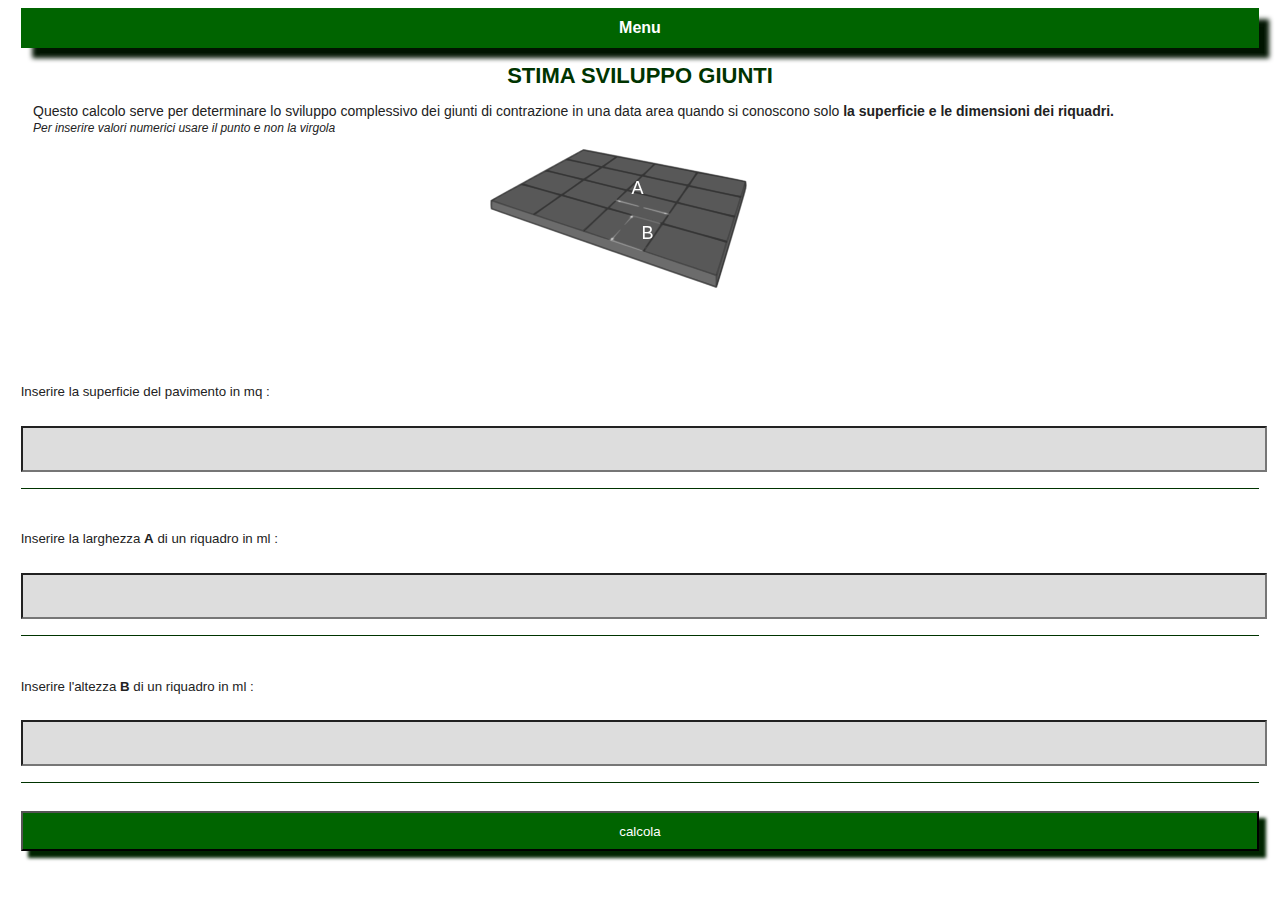
<file: dimensionamentogiunti.html>
<!DOCTYPE html>
<html lang="it">
  <head>
  <meta name="viewport" content="user-scalable=no, initial-scale=1, maximum-scale=1, minimum-scale=1,
width=device-width, height=device-height, target-densitydpi=device-dpi" />
<meta name="HandheldFriendly" content="True" />
 <link href="css/calcoliresine.css" media="screen" rel="stylesheet" type="text/css" >
  <meta http-equiv="content-type" content="text/html; charset=utf-8">
  <meta name="generator" content="PSPad editor, www.pspad.com">
  <script type="text/javascript" src="js/calcoli.js"> </script>
<script type="text/javascript" src="http://ajax.googleapis.com/ajax/libs/jquery/1.7/jquery.min.js"></script>
<script type="text/javascript">
jQuery(document).ready(function($){

	
	/* toggle nav */
	$("#menu-icon").on("click", function(){
		$("#header ul").slideToggle();
		$(this).toggleClass("active");
	});

});
</script>
  <title>Stima sviluppo giunti</title>
  
  
  </head>
  <body onload="iniziostimag()">
  <div id="content">
   <div id="menu-icon">Menu</div>
  


   <div id="header">
  <ul class="active">
    <li><a href="miscelazione.html">Rapporti di miscelazione</a></li>
    <li><a href="dimensionamentogiunti.html">Stima sviluppo giunti</a></li>
            <li><a href="sigillature.html">calcolo materiale sigillature</a></li>
            <li><a href="travetti.html">Calcolo materiale per travetti</a></li>
            <li><a href="massetto.html">Calcolo materiale per massetto in resina</a></li>
            <li><a href="resamateriale.html">Calcolo consumo materiale</a> </li>
            <li><a href="sgusce.html">Calcolo materiale per sgusce parete/pavimento</a></li>
  </ul>
  </div>  
  <h1>STIMA SVILUPPO GIUNTI </h1>
  <div id="intro">
  <p class="intro">Questo calcolo serve per determinare lo sviluppo complessivo dei giunti di contrazione in una data area quando si conoscono solo <b>la superficie e le dimensioni dei riquadri.</b><br /><span class="spiegazione"> Per inserire valori numerici usare il punto e non la virgola</span></p>
  <div id="imggiunti">
  <canvas id="giunticontr"  style="background-color:#fff;display:block; margin:0 auto; " >
<img id="giunpic" src="img/superficie.png" alt="" />
 </canvas>
 </div>
     <div id="richiestadati">
     <ul>
    <li><label class="richiestadati">Inserire la superficie del pavimento in mq : </label><input type="number" class="richiestadati" id="supavgiu" required /></li> 
    <li><label class="richiestadati">Inserire la larghezza <b>A</b> di un riquadro in ml : </label><input type="number" class="richiestadati" id="larghri" required> </li>
    <li><label class="richiestadati">Inserire l'altezza <b>B</b> di un riquadro in ml : </label><input type="number" class="richiestadati" id="altri" required>  </li>
    </ul>  
     <input type="button" value="calcola" class="button" onClick="trovagiu()" />
       </div>
     
  </div>
  <div id="rispostadimgiunti">
  <canvas id="dimgiunticontr"  style="background-color:#fff;display:block; margin:0 auto; " >
<img id="dimgiunpic" src="img/superficie.png" alt="" />
 </canvas>
 <div id="sviluppogiunti">
 
 </div>
 </div>

           
 
  
  
  
  
  
  
  </div>
  </body>
</html>
</file>
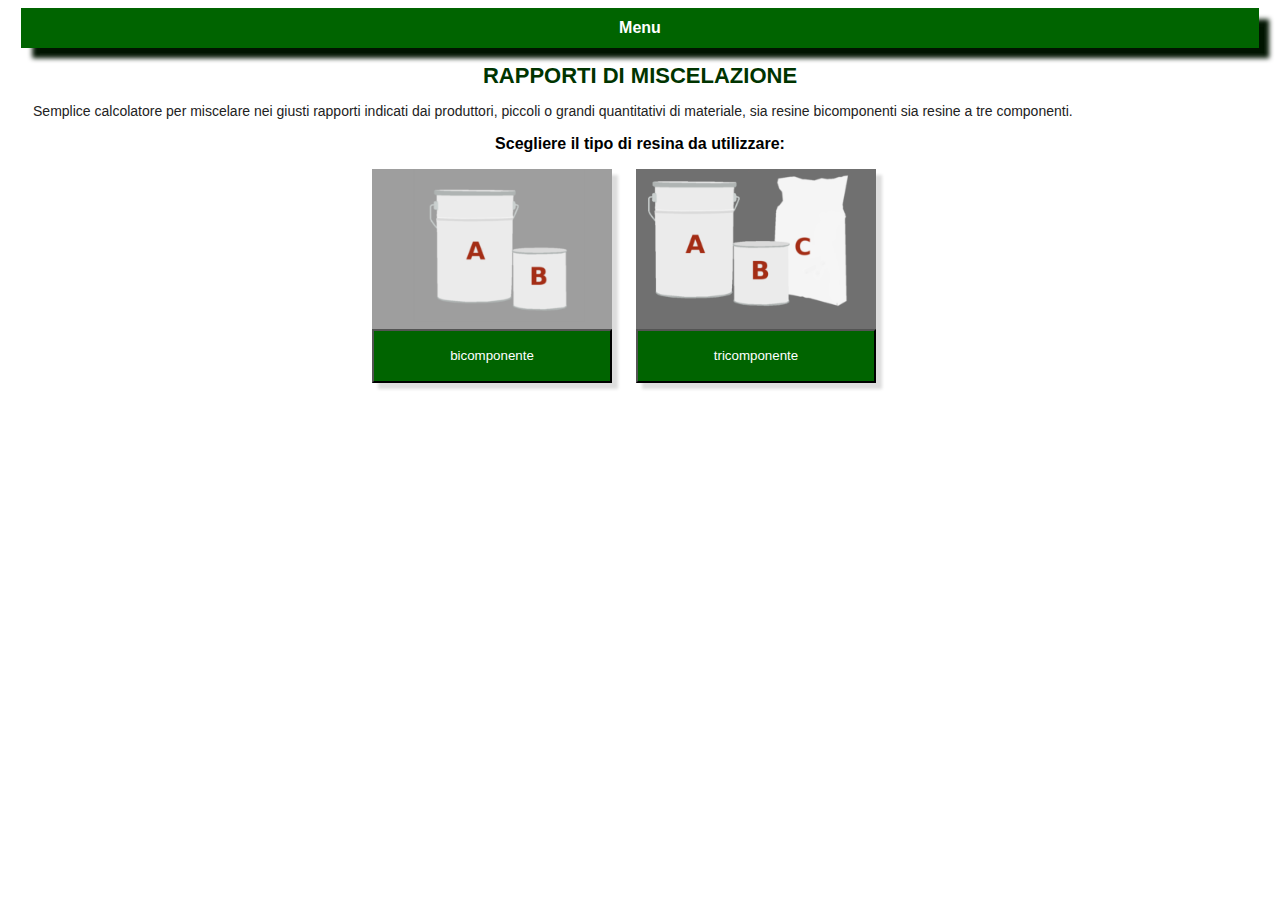
<file: miscelazione.html>
<!DOCTYPE html> 
<html lang="it">
  <head>
  <meta name="viewport" content="user-scalable=no, initial-scale=1, maximum-scale=1, minimum-scale=1,
width=device-width, height=device-height, target-densitydpi=device-dpi" />
<meta name="HandheldFriendly" content="True" />
 <link href="css/calcoliresine.css" media="screen" rel="stylesheet" type="text/css" >

  <meta name="generator" content="PSPad editor, www.pspad.com">
  <meta http-equiv="Content-Type" content="text/html; charset=ISO-8859-1" />
 
 <script type="text/javaScript" src="js/calcoli.js"></script>
<script type="text/javascript" src="http://ajax.googleapis.com/ajax/libs/jquery/1.7/jquery.min.js"></script>

<script type="text/javascript">
jQuery(document).ready(function($){

	
	/* toggle nav */
	$("#menu-icon").on("click", function(){
		$("#header ul").slideToggle();
		$(this).toggleClass("active");
	});

});
</script>
  <title>Rapporti di misccelazione</title>
  
  </head>
  <body onload="genmiscela()">
    <div id="content">
 <div id="menu-icon">Menu</div>
  


   <div id="header">
  <ul class="active">
    <li><a href="miscelazione.html">Rapporti di miscelazione</a></li>
    <li><a href="dimensionamentogiunti.html">Stima sviluppo giunti</a></li>
    <li><a href="sigillature.html">calcolo materiale sigillature</a></li>
    <li><a href="travetti.html">Calcolo materiale per travetti</a></li>
    <li><a href="massetto.html">Calcolo materiale per massetto in resina</a></li>
    <li><a href="resamateriale.html">Calcolo consumo materiale</a> </li>
    <li><a href="sgusce.html">Calcolo materiale per sgusce parete/pavimento</a></li>
  </ul>
  </div>  



  <h1>RAPPORTI DI MISCELAZIONE</h1>
  <!-- inizio intro -->
  <div id="intro">
  <p class="intro">Semplice calcolatore per miscelare nei giusti rapporti indicati dai produttori, piccoli o grandi quantitativi di materiale, sia resine bicomponenti sia resine a tre componenti.<br />

  </p>
  
  <p class="chiedi">Scegliere il tipo di resina da utilizzare:</p>
     <div id="sceltaresine">
    <ul>
    <li><img src="img/bic.png" alt="resina bicomponente"><button type="button" onclick="sceltaresinab()" class="sceltares">bicomponente</button> </li>
    <li><img src="img/tric.png" alt="resina tricomponente"><button type="button" onclick="sceltaresinat()" class="sceltares">tricomponente</button></li>
    </ul>
    </div>
  </div>
<!-- fine intro -->

<!-- inizio bicomponente -->
<div id="bicomponente">
     <div id="insertdatibicom"> 
     <form id="miscelabicomponente">
     <div class="introrichiedi">
    
     <label class="miscelaresine">inserire la quantit� di resina da miscelare <span class="spiegazione">
      (per numeri decimali inserire il punto al posto della virgola)</span><br />
      <input type="number" id="qresin" required/>   </label>
      </div>
    
      <p><span style="font-weight:bold;text-align:center;">Inserire i rapporti di miscelazione</span><br />Come riportato sulla scheda tecnica o sulle confezioni</p> 
      
     <div id="rapportibic">
        <ul>
        <li><img src="img/misca.png" alt="componente A"><input type="number" id="bicoma"></li>
        <li><img src="img/miscb.png" alt="componente B"><input type="number" id="bicomb"></li>
        </ul>
        <input type="button" class="button" value="calcola" onclick="controllabic()" />
        <input type="reset" class="button" value="Cancella dati" onclick="miscelabicomponente.reset()" />
        
        
     </div>
     </form>
    </div> 
     <div id="risultatobicomponente"> </div>
 </div>    
<!-- fine bicomponente -->  

<!-- inizio tricomponente -->
<div id="tricomponente">
    <div id="insertdatitricom">
    <form id="miscelatricomponente">
    <div class="introrichiedi">
     <label> inserire la quantit� di resina da miscelare
      <span class="spiegazione">(per numeri decimali inserire il punto al posto della virgola)</span><br />
      <input type="number" id="qresint" /></label>
      </div>
      <p><span style="font-weight:bold;text-align:center;">Inserire i rapporti di miscelazione </span><br />
      Come riportato sulla scheda tecnica o sulle confezioni</p> 
      <div id="rapportitric">
       <ul>
        <li><img src="img/misca.png" alt="componente A"/><input type="number" id="tricoma" /></li>
        <li><img src="img/miscb.png" alt="componente B"/><input type="number" id="tricomb" /></li>
        <li><img src="img/miscc.png" alt="componente C"/><input type="number" id="tricomc" /></li>
         </ul>
        <input type="button" class="button" value="calcola" onclick="controllatric()" />
        <input type="reset" class="button" value="cancella dati" onclick="miscelatricomponente.reset()" />
        
        </div>
      </form> 
        
      
      </div>
      <div id="risultatotricomponente">
      <div class="upper"><a href="#top">&#8679;</a></div>
      </div>
    

</div><!--fine tricomponente -->
     </div> <!--fine content -->


  </body>
</html>
</file>
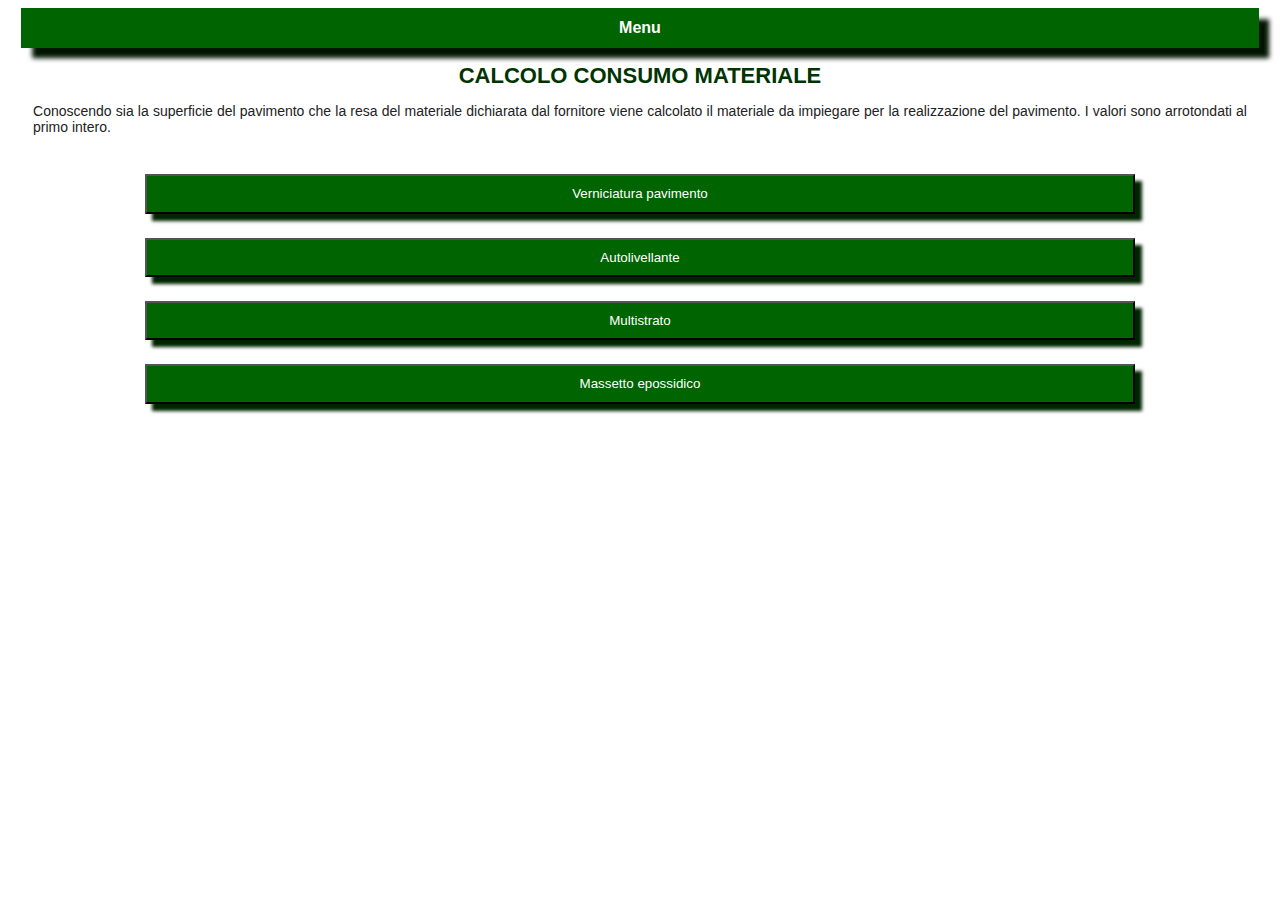
<file: resamateriale.html>
<!DOCTYPE html>
<html lang="it">
<head>
<meta charset="utf-8">
<meta http-equiv="X-UA-Compatible" content="IE=edge" />
  <meta name="viewport" content="user-scalable=no, initial-scale=1, maximum-scale=1, minimum-scale=1,
width=device-width, height=device-height, target-densitydpi=device-dpi" />
<meta name="HandheldFriendly" content="True" />
<link rel="stylesheet" type="text/css" href="css/calcoliresine.css" media="screen"  >

  <meta http-equiv="content-type" content="text/html; charset=UTF-8">
  <meta name="generator" content="PSPad editor, www.pspad.com">
  <script type="text/javascript" src="js/resa.js"> </script>
<script type="text/javascript" src="http://ajax.googleapis.com/ajax/libs/jquery/1.7/jquery.min.js"></script>
<script type="text/javascript">
jQuery(document).ready(function($){

	
	/* toggle nav */
	$("#menu-icon").on("click", function(){
		$("#header ul").slideToggle();
		$(this).toggleClass("active");
	});

});
</script>
  <title>CALCOLO CONSUMO MATERIALE</title>
  </head>
  <body onload="startresa()">
 <div id="content">
 <div id="menu-icon">Menu</div>
  


   <div id="header">
  <ul class="active">
    <li><a href="miscelazione.html">Rapporti di miscelazione</a></li>
    <li><a href="dimensionamentogiunti.html">Stima sviluppo giunti</a></li>
            <li><a href="sigillature.html">calcolo materiale sigillature</a></li>
            <li><a href="travetti.html">Calcolo materiale per travetti</a></li>
            <li><a href="massetto.html">Calcolo materiale per massetto in resina</a></li>
            <li><a href="resamateriale.html">Calcolo consumo materiale</a> </li>
            <li><a href="sgusce.html">Calcolo materiale per sgusce parete/pavimento</a></li>
  </ul>
  </div>  
 <div id="intro">
 <h1>CALCOLO CONSUMO MATERIALE</h1>
 <p class="intro">Conoscendo sia la superficie del pavimento che la resa del materiale dichiarata dal fornitore
 viene calcolato il materiale da impiegare per la realizzazione del pavimento. I valori sono arrotondati al primo intero.</p>
 <div class="introresa">
 <ul>
 <li><button type="button" class="button" onclick="openver()">Verniciatura pavimento</button></li>
 <li><button type="button" class="button" onclick="openauto()">Autolivellante</button></li>
 <li><button type="button" class="button" onclick="openmulti()" >Multistrato</button></li>
 <li><button type="button" class="button" onclick="openmass()" >Massetto epossidico</button></li>
 </ul>
 </div>
  </div>   <!-- fine intro-->

 <div id="verniciatura">
 <div class="richiestadati">
 <p>Inserire la resa/mq dei materiali in <b>Kg</b><br />Se nella scheda viene riportata una resa di 150<b>g/mq</b> inserire <b>0.150</b> usando il punto al posto della virgola.<br />
 Se non venisse usato un passaggio, inserire <b>0</b> e non lasciare vuoto il campo.</p>
 <form id="verniciatura">
 <ul>
<li> <label for="areap">Inserire la superficie del pavimento in mq.</label>
 <input type="number" name="areap" id="areap">  </li>
<li> <label for="primerv">Primer</label><input type="number" name="primerv" id="primerv" />     </li>
<li> <label for="primamanv">Prima mano verniciatura</label><input type="number" name="primamanv" id="primamanv" />     </li>
<li> <label for="secondamanv">Seconda mano verniciatura</label><input type="number" name="secondamanv" id="secondamanv" />     </li>
<li> <label for="inertiv">Eventuale quarzo o inerti minerali antisdrucciolo</label><input type="number" name="inertiv" id="inertiv" />     </li>
 </ul>
<input type="button" class="button" value="calcola" onclick="controllover()">
<input type="reset" class="button" value="Cancella dati" onclick="verniciatura.reset()">
</form>
 </div>
 </div>
<div id="multistrato">
 <div class="richiestadati"><ul>
 <p>Inserire la resa/mq dei materiali in <b>Kg</b><br />Se nella scheda viene riportata una resa di 150<b>g/mq</b> inserire <b>0.150</b> usando il punto al posto della virgola.<br />
 Se non venisse usato un passaggio, inserire <b>0</b> e non lasciare vuoto il campo.</p>
 <form id="multilev">
 <ul>
<li> <label for="areamultis">Inserire la superficie del pavimento in mq.</label>
 <input type="number" name="areamultis" id="areamultis">  </li>
<li> <label for="primermult">Primer multistrato</label><input type="number" name="primermult" id="primermult" />     </li>
<li> <label for="primamanmulti">Primo strato</label><input type="number" name="primamanmulti" id="primamanmulti" />     </li>
<li> <label for="secondamanmulti">Secondo strato</label><input type="number" name="secondamanmulti" id="secondamanmulti" />     </li>
<li> <label for="terzamanmulti">Terzo strato</label><input type="number" name="terzamanmulti" id="terzamanmulti" />     </li>
<li> <label for="manfinmulti">Mano di finitura (poliuretanica o epossidica)</label><input type="number" name="manfinmulti" id="manfinmulti" />     </li>
<li> <label for="inertimulti">Quarzo o inerti minerali antisdrucciolo</label><input type="number" name="inertimulti" id="inertimulti" />     </li>
 </ul>
<input type="button" class="button" value="calcola" onclick="controllomulti()">
<input type="reset" class="button" value="Cancella dati" onclick="multilev.reset()">
</form>
</div>
 </div>
 <div id="autolivellante">
 <div class="richiestadati"><ul>
 <p>Inserire la resa/mq dei materiali in <b>Kg</b><br />Se nella scheda viene riportata una resa di 150<b>g/mq</b> inserire <b>0.150</b> usando il punto al posto della virgola.<br />
 Se non venisse usato un passaggio, inserire <b>0</b> e non lasciare vuoto il campo.</p>
 <form id="autoliv">
 <ul>
<li> <label for="areauto">Inserire la superficie del pavimento in mq.</label>
 <input type="number" name="areauto" id="areauto">  </li>
<li> <label for="primerauto">Primer</label><input type="number" name="primerauto" id="primerauto" />     </li>
<li> <label for="manautoliv">Autolivellante</label><input type="number" name="manautoliv" id="manautoliv" />     </li>
<li> <label for="manfinautoliv">Eventuale mano di finitura (poliuretanica o epossidica)</label><input type="number" name="manfinautoliv" id="manfinautoliv" />     </li>
<li> <label for="inertiauto">Eventuale quarzo o inerti minerali antisdrucciolo</label><input type="number" name="inertiauto" id="inertiauto" />     </li>
 </ul>
<input type="button" class="button" value="calcola" onclick="controlloaut()">
<input type="reset" class="button" value="Cancella dati" onclick="autoliv.reset()">
</form>
</div>
</div>

 </div>

 <div id="massetto">
 <div class="richiestadati"><ul>
 <p>Inserire la resa/mq dei materiali in <b>Kg</b><br />Se nella scheda viene riportata una resa di 150<b>g/mq</b> inserire <b>0.150</b> usando il punto al posto della virgola.<br />
 Se non venisse usato un passaggio, inserire <b>0</b> e non lasciare vuoto il campo.</p>
 <form id="masset">
 <ul>
<li> <label for="areamass">Inserire la superficie del pavimento in mq.</label>
 <input type="number" name="areamass" id="areamass">  </li>
<li> <label for="primermass">Primer </label><input type="number" name="primermass" id="primermass" />     </li>
<li> <label for="mass">Resina per malta</label><input type="number" name="mass" id="mass" />     </li>
<li> <label for="rasamass">Resina per rasatura</label><input type="number" name="rasamass" id="rasamass" />     </li>
<li> <label for="finmass">Resina per finitura</label><input type="number" name="finmass" id="finmass" />     </li>
<li> <label for="inertimass">Quarzo per malta e rasature</label><input type="number" name="inertimass" id="inertimass" />     </li>
 </ul>
<input type="button" class="button" value="calcola" onclick="controllomass()">
<input type="reset" class="button" value="Cancella dati" onclick="masset.reset()">
</form>
</div>
 </div>
 
<div id="risultati">
    <div id="risultaver">
        <div id="areaver" style="margin-top:50px;"></div>
        <div id="resaprimerv"></div>
        <div id="resaver"></div> 
        <div id="resinerti"></div>

    </div>
    <div id="risultamulti">
        <div id="areamultistrato" style="margin-top:50px;"></div>
        <div id="primermultistrato"></div>
        <div id="resinamultistrato"></div>
        <div id="finituramultistrato"></div>
        <div id="quarzomultistrato"></div>
    </div>
    <div id="risultaauto">
        <div id="superauto" style="margin-top:50px;"></div>
        <div id="primerautol"></div>
        <div id="resaautoli"></div>
        <div id="finituraautoliv"></div>
        <div id="resainertautoliv"></div>
    </div>
    <div id="risultamass">
    <div id="areamassetto" style="margin-top:50px;"></div>
    <div id="primermassetto"></div>
    <div id="resinamassetto"></div>
    <div id="rasaturamassetto"></div>
    <div id="finituramassetto"></div>
    <div id="quarzomassetto"></div>
    </div>
</div><!-- fine risultati--> 
 
 

 </div><!-- fine content-->
  </body>
</html>
</file>
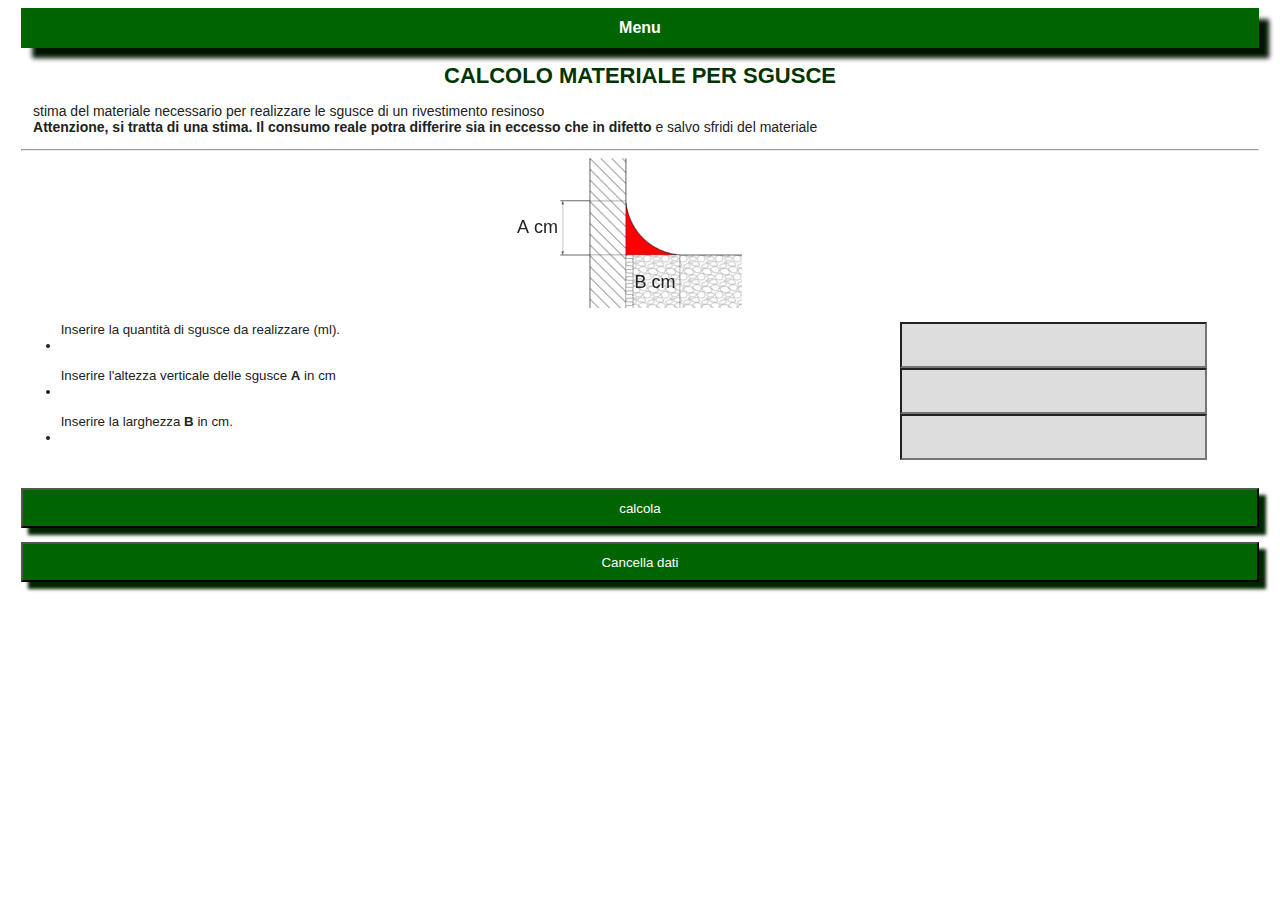
<file: sgusce.html>
<!DOCTYPE html> 
<html lang="it">
  <head>
  <meta name="viewport" content="user-scalable=no, initial-scale=1, maximum-scale=1, minimum-scale=1,
width=device-width, height=device-height, target-densitydpi=device-dpi" />
<meta name="HandheldFriendly" content="True" />
 <link href="css/calcoliresine.css" media="screen" rel="stylesheet" type="text/css" >

  <meta name="generator" content="PSPad editor, www.pspad.com">
  <meta http-equiv="Content-Type" content="text/html; charset=ISO-8859-1" />
 
 <script type="text/javaScript" src="js/calcoli.js"></script>
<script type="text/javascript" src="http://ajax.googleapis.com/ajax/libs/jquery/1.7/jquery.min.js"></script>

<script type="text/javascript">
jQuery(document).ready(function($){

	
	/* toggle nav */
	$("#menu-icon").on("click", function(){
		$("#header ul").slideToggle();
		$(this).toggleClass("active");
	});

});
</script>
  <title>Materiale per sgusce</title>
  <body onload="stimasgusce()">
  
  <div id="content">
 <div id="menu-icon">Menu</div>
  


   <div id="header">
  <ul class="active">
    <li><a href="miscelazione.html">Rapporti di miscelazione</a></li>
    <li><a href="dimensionamentogiunti.html">Stima sviluppo giunti</a></li>
    <li><a href="sigillature.html">calcolo materiale sigillature</a></li>
    <li><a href="travetti.html">Calcolo materiale per travetti</a></li>
    <li><a href="massetto.html">Calcolo materiale per massetto in resina</a></li>
    <li><a href="resamateriale.html">Calcolo consumo materiale</a> </li>
    <li><a href="sgusce.html">Calcolo materiale per sgusce parete/pavimento</a></li>
  </ul>
  </div>  
<h1> CALCOLO MATERIALE PER SGUSCE</h1>
<div id="introsgu">
<p> stima del materiale necessario per realizzare le sgusce di un rivestimento resinoso<br />
<b>Attenzione, si tratta di una stima. Il consumo reale potra differire sia in eccesso che in difetto</b> e salvo sfridi del materiale</p>

<hr />
</div>
  <div id="imgsgusce">
  <canvas id="disgusce"  style="background-color:#fff;display:block; margin:0 auto; " >
<img id="sgupic" src="img/sguscio.png" alt="" />
 </canvas>
 </div>
 <div id="insert">
 <form id="sgusce">
 <ul>
<li> <label for="areasgu">Inserire la quantit&agrave; di sgusce da realizzare (ml).</label>
 <input type="number" name="areasgu" id="areasgu">  </li>
<li> <label for="altesgu">Inserire l'altezza verticale delle sgusce <b>A</b> in cm </label><input type="number" name="altesgu" id="altesgu" />     </li>
<li> <label for="larghsgu">Inserire la larghezza <b>B</b> in cm. </label><input type="number" name="larghsgu" id="larghsgu" />     </li>
 </ul>
<input type="button" class="button" value="calcola" onclick="controllasgu()">
<input type="reset" class="button" value="Cancella dati" onclick="verniciatura.reset()">
</form>

</div>
<br /><br />
<br />
<div id="boxrisultati">
<div id="risulta">  </div>         <br />
<div id="consumometro">   </div>
<br /><br >
</div>
      


 

</div>
  </body>
</html>
</file>
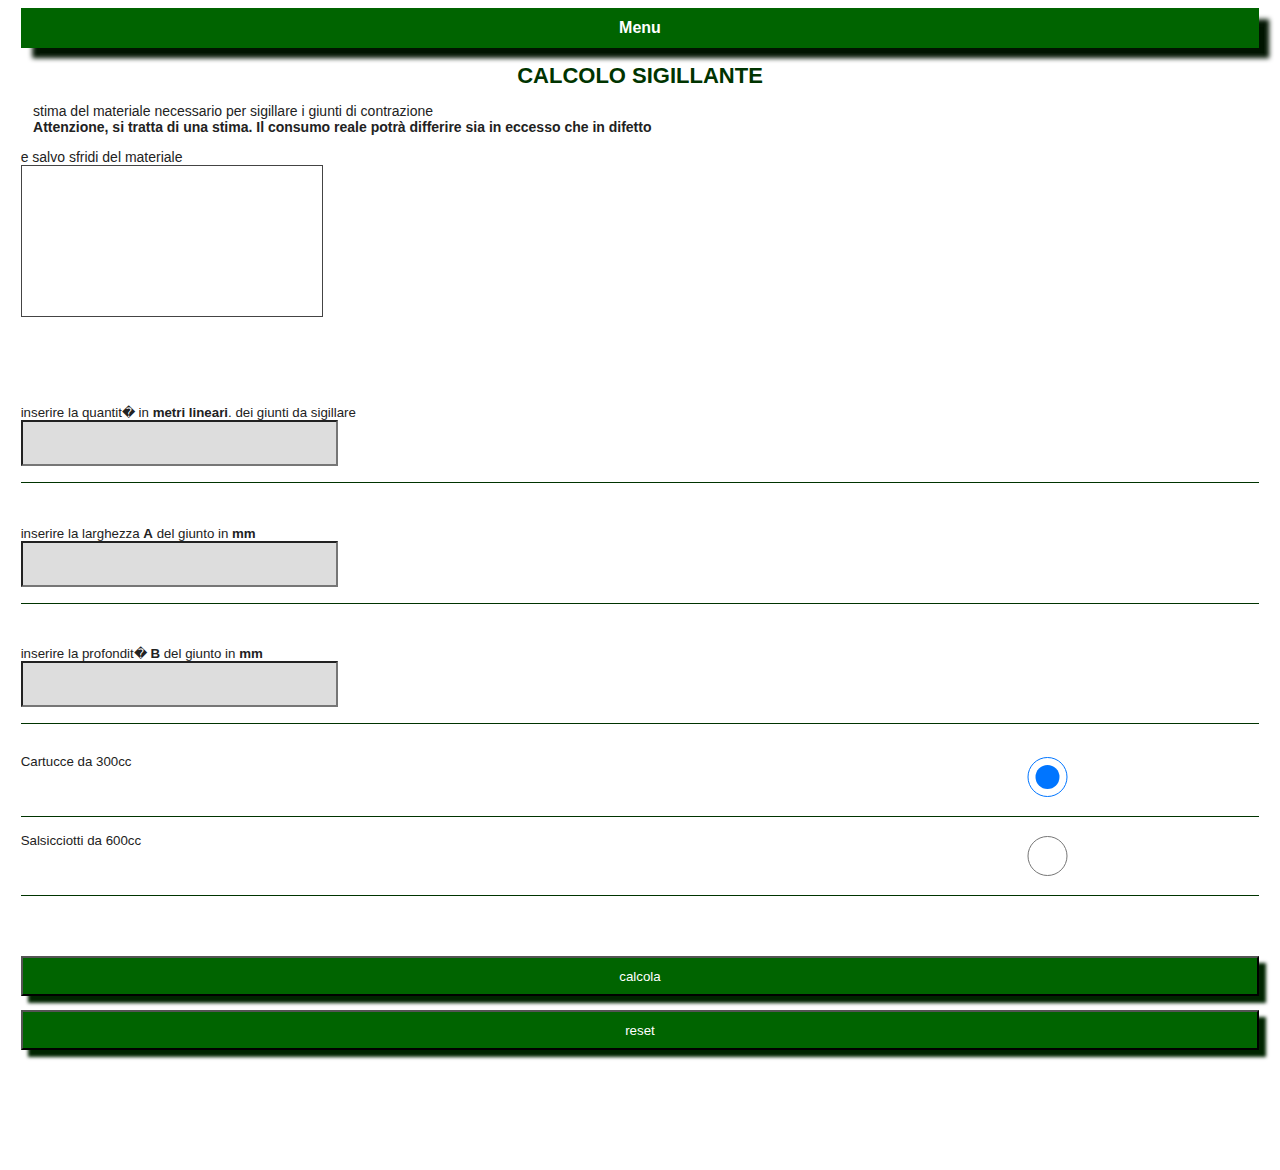
<file: sigillature.html>
<!DOCTYPE html>
<html>
  <head>
  <meta http-equiv="X-UA-Compatible" content="IE=edge" />
  <meta name="viewport" content="user-scalable=no, initial-scale=1, maximum-scale=1, minimum-scale=1,
width=device-width, height=device-height, target-densitydpi=device-dpi" />
<meta name="HandheldFriendly" content="True" />
 <link href="css/calcoliresine.css" media="screen" rel="stylesheet" type="text/css" >
  <meta http-equiv="content-type" content="text/html; charset=utf-8">
  <meta name="generator" content="PSPad editor, www.pspad.com">
  <script type="text/javascript" src="js/calcoli.js"> </script>
<script type="text/javascript" src="http://ajax.googleapis.com/ajax/libs/jquery/1.7/jquery.min.js"></script>
<script type="text/javascript">
jQuery(document).ready(function($){

	
	/* toggle nav */
	$("#menu-icon").on("click", function(){
		$("#header ul").slideToggle();
		$(this).toggleClass("active");
	});

});
</script>
  <title>Calcolo sigillante</title>
  </head>
    <body onLoad="imgcanvas ()">
    
  <div id="content">
   <div id="menu-icon">Menu</div>
  


   <div id="header">
  <ul class="active">
    <li><a href="miscelazione.html">Rapporti di miscelazione</a></li>
    <li><a href="dimensionamentogiunti.html">Stima sviluppo giunti</a></li>
            <li><a href="sigillature.html">calcolo materiale sigillature</a></li>
            <li><a href="travetti.html">Calcolo materiale per travetti</a></li>
            <li><a href="massetto.html">Calcolo materiale per massetto in resina</a></li>
            <li><a href="resamateriale.html">Calcolo consumo materiale</a> </li>
            <li><a href="sgusce.html">Calcolo materiale per sgusce parete/pavimento</a></li>
  </ul>
  </div>  
  <h1> CALCOLO SIGILLANTE</h1>
<p> stima del materiale necessario per sigillare i giunti di contrazione<br />
<b>Attenzione, si tratta di una stima. Il consumo reale potr&agrave; differire sia in eccesso che in difetto</b></p> e salvo sfridi del materiale<br />

<canvas id="giunto"  style="background-color:#fff; margin:0 auto; border:solid 1px #444;" > </canvas>

<br />

<div id="richiestadati">
<ul>
<li><label class="richiestadati"> inserire la quantit� in <b>metri lineari</b>. dei giunti da sigillare</label><input type="number" class="input" id="metri" name="metri" /></li> 
<li><label  class="richiestadati">inserire la larghezza <b>A</b> del giunto in <b>mm</b> </label><input type="number" class="input" id="largh" name="largh"  /></li>
<li><label  class="richiestadati"> inserire la profondit� <b>B</b> del giunto in<b> mm</b> </label><input type="number" class="input"  id="prof" name="prof" /></li>
</ul>
<div id="btn">
<ul>
<li><label  class="radio">Cartucce da 300cc </label><input type="radio"  class="radio" name="confezione" value="cartucce" id="cartucce" checked="checked" /> </li>
<li><label class="radio">Salsicciotti da 600cc </label><input type="radio" class="radio" name="confezione" value="salsicciotto" id="salsicciotto" /></li></ul><br /> <br />
</div>
<div id="btnrect">
<input class="button" type="button" value="calcola" onclick="calcolasig()" /><input class="button" type="reset" value="reset" /></div><br /><br /></div>

<br /><br />
<br />
<div id="boxrisultati">
<div id="risulta">  </div>         <br />
<div id="consumometro">   </div>
<br /><br >
</div>
  <script type="text/javascript">
  function imgcanvas(){
 var immg=document.getElementById('giunto');
 var ctx=immg.getContext('2d');
 ctx.beginPath();
  var gimg=new Image();
gimg.src="img/sigillante2.png"  ;
ctx.drawImage(gimg, 0, -30);
ctx.font="bold 16px arial"
ctx.fillStyle ="#fff";
ctx.fillText("A",155,150);
ctx.fillText("B",270,120);
  }
   function calcolasig(){

var a=document.getElementById('metri').value;
var b=document.getElementById('largh').value;
var c=document.getElementById('prof').value;


var occorre=document.getElementById('risulta') ;
var consumo=document.getElementById('consumometro') ;
if(document.getElementById('cartucce').checked==="true"){
var confezione="cartucce";
}else{confezione="salsicciotto";}

if (!isNaN(a) && !isNaN(b) && !isNaN(c)){
//calcolo volume rapportando in metri in dm e i mm in dm//
var volu=((a*1)*10) * (b*1/100) * (c*1/100);
}
else{
window.alert('inserisci valori numerici!');}  
   

//trovo il peso del materiale rapportato in dmc//
var mat=volu*1.4;
if(confezione="cartucce"){
var sigillante=Math.ceil(mat /((1.4/1000)*300));
var sigilla="la quantit� di materiale necessaria per sigillare "+a+" ml di giunti � di <b><span style='color:#990000'> "+sigillante+"</style></b> cartucce di sigillante";
}
else{
var sigillante=Math.ceil(mat/((1.4/1000)*600));
var sigilla="la quantit� di materiale necessaria per sigillare "+a+" ml di giunti � di <b><span style='color:#990000'> "+sigillante+"</style></b> salsicciotti di sigillante";
}

occorre.innerHTML=sigilla;
var consu=Math.ceil(a/sigillante);
var cons="Per un consumo di <b><span style='color:#990000'>"+consu+"</style></b> ml con una confezione di materiale, salvo sfrido del materiale";
consumo.innerHTML=cons;

var dra=document.getElementById("giunto");
var ctx=dra.getContext("2d");

ctx.beginPath();

ctx.font="bold 16px arial"
ctx.fillStyle ="#9a1f10";
ctx.fillText(b,195,60);
ctx.fillText(c,270,120);


}


</script>  
  
  
  </div>
  



  </body>
</html>
</file>
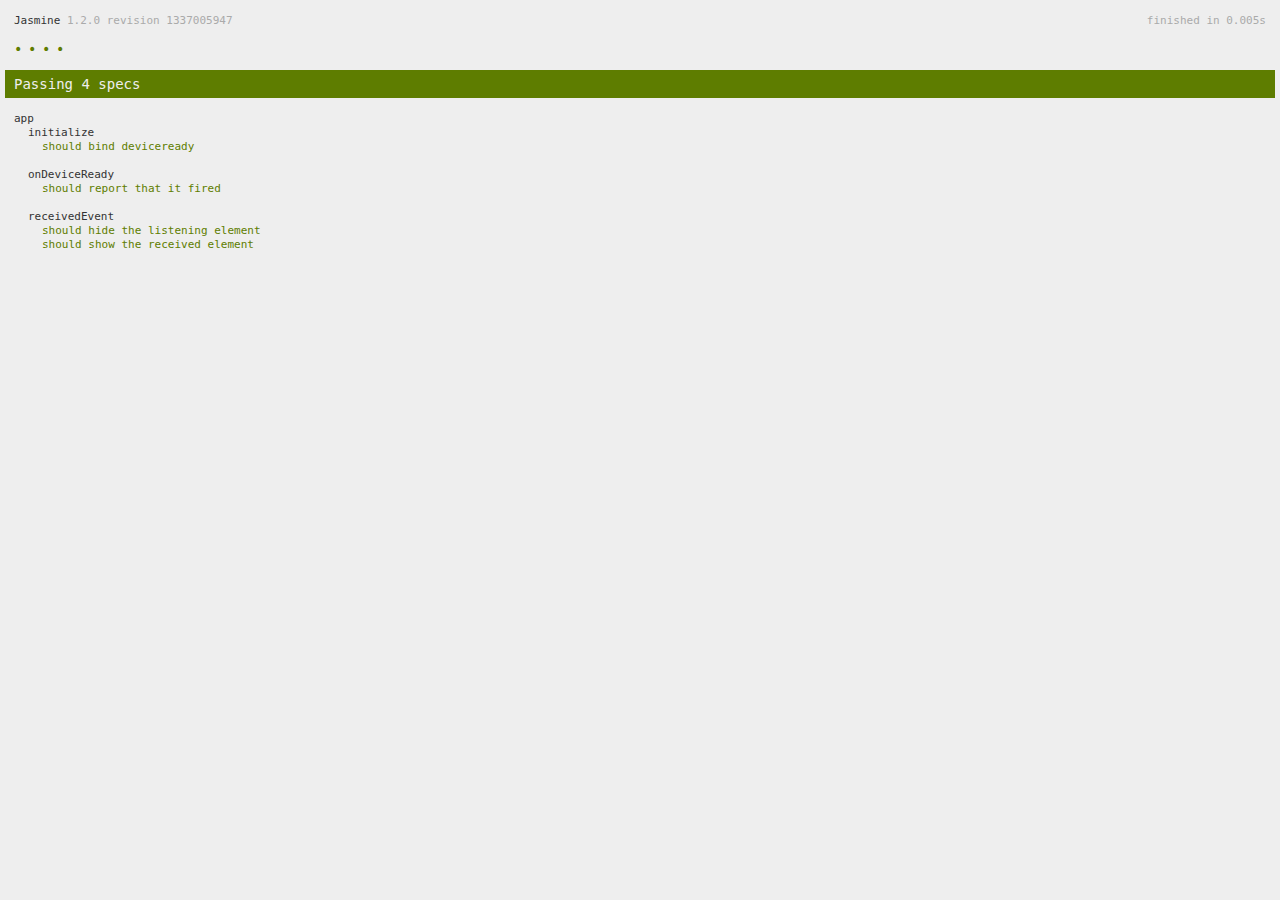
<file: spec.html>
<!DOCTYPE html>
<!--
    Licensed to the Apache Software Foundation (ASF) under one
    or more contributor license agreements.  See the NOTICE file
    distributed with this work for additional information
    regarding copyright ownership.  The ASF licenses this file
    to you under the Apache License, Version 2.0 (the
    "License"); you may not use this file except in compliance
    with the License.  You may obtain a copy of the License at

    http://www.apache.org/licenses/LICENSE-2.0

    Unless required by applicable law or agreed to in writing,
    software distributed under the License is distributed on an
    "AS IS" BASIS, WITHOUT WARRANTIES OR CONDITIONS OF ANY
     KIND, either express or implied.  See the License for the
    specific language governing permissions and limitations
    under the License.
-->
<html>
    <head>
        <title>Jasmine Spec Runner</title>

        <!-- jasmine source -->
        <link rel="shortcut icon" type="image/png" href="spec/lib/jasmine-1.2.0/jasmine_favicon.png">
        <link rel="stylesheet" type="text/css" href="spec/lib/jasmine-1.2.0/jasmine.css">
        <script type="text/javascript" src="spec/lib/jasmine-1.2.0/jasmine.js"></script>
        <script type="text/javascript" src="spec/lib/jasmine-1.2.0/jasmine-html.js"></script>

        <!-- include source files here... -->
        <script type="text/javascript" src="js/index.js"></script>

        <!-- include spec files here... -->
        <script type="text/javascript" src="spec/helper.js"></script>
        <script type="text/javascript" src="spec/index.js"></script>

        <script type="text/javascript">
            (function() {
                var jasmineEnv = jasmine.getEnv();
                jasmineEnv.updateInterval = 1000;

                var htmlReporter = new jasmine.HtmlReporter();

                jasmineEnv.addReporter(htmlReporter);

                jasmineEnv.specFilter = function(spec) {
                    return htmlReporter.specFilter(spec);
                };

                var currentWindowOnload = window.onload;

                window.onload = function() {
                    if (currentWindowOnload) {
                        currentWindowOnload();
                    }
                    execJasmine();
                };

                function execJasmine() {
                    jasmineEnv.execute();
                }
            })();
        </script>
    </head>
    <body>
        <div id="stage" style="display:none;"></div>
    </body>
</html>
</file>
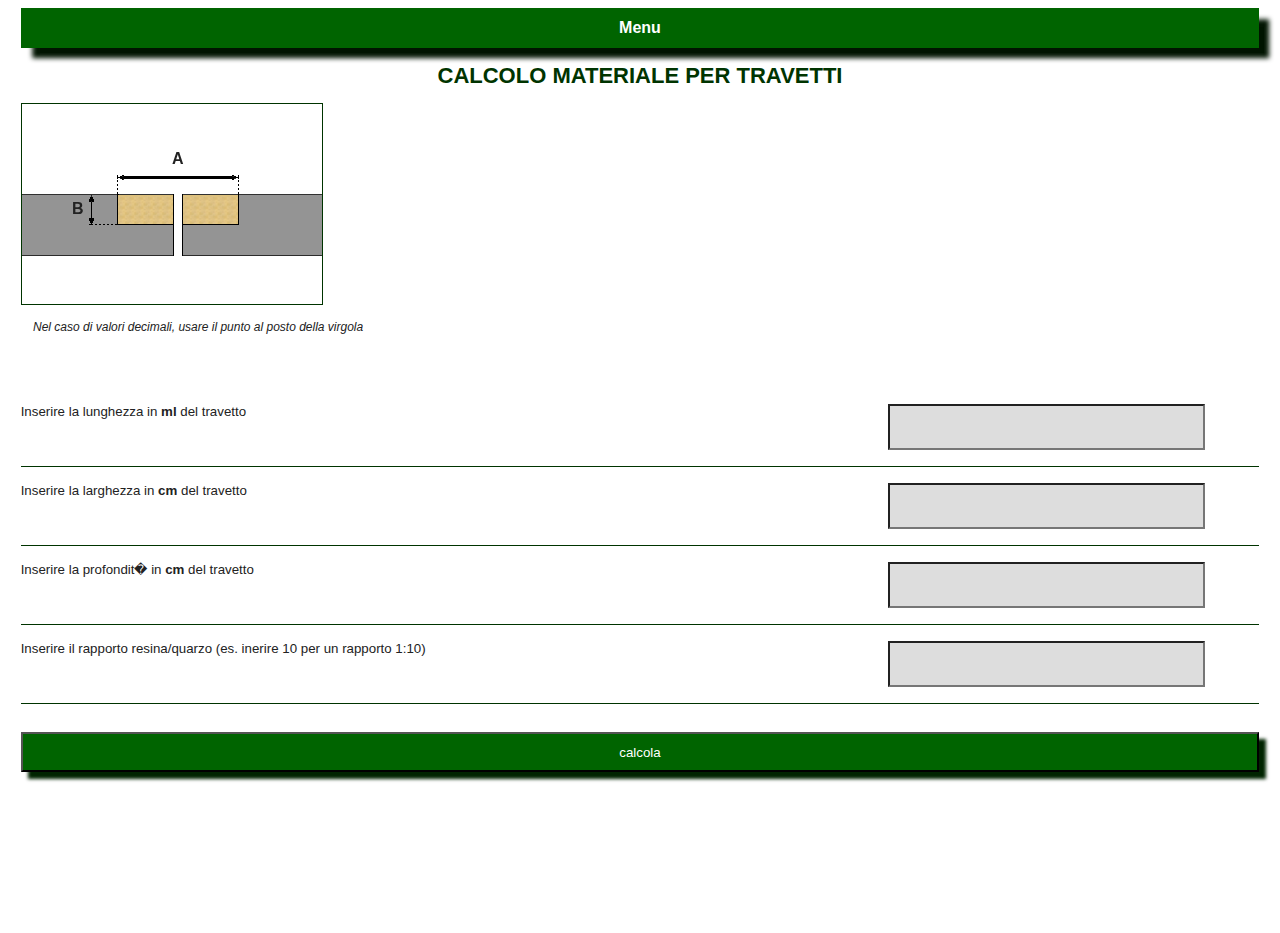
<file: travetti.html>
<!DOCTYPE html>
<html>
  <head>
  <meta name="viewport" content="user-scalable=no, initial-scale=1, maximum-scale=1, minimum-scale=1,
width=device-width, height=device-height, target-densitydpi=device-dpi" />
<meta name="HandheldFriendly" content="True" />
 <link href="css/calcoliresine.css" media="screen" rel="stylesheet" type="text/css" >
  <meta charset="UTF-8">
  <meta name="generator" content="PSPad editor, www.pspad.com">
  <script type="text/javascript" src="js/calcoli.js"> </script>
<script type="text/javascript" src="http://ajax.googleapis.com/ajax/libs/jquery/1.7/jquery.min.js"></script>
<script type="text/javascript">
jQuery(document).ready(function($){

	
	/* toggle nav */
	$("#menu-icon").on("click", function(){
		$("#header ul").slideToggle();
		$(this).toggleClass("active");
	});

});
</script>
  <title>CALCOLO MATERIALE PER TRAVETTI</title>
  </head>
  <body>
  <div id="content">
   <div id="menu-icon">Menu</div>
  


   <div id="header">
  <ul class="active">
    <li><a href="miscelazione.html">Rapporti di miscelazione</a></li>
    <li><a href="dimensionamentogiunti.html">Stima sviluppo giunti</a></li>
            <li><a href="sigillature.html">calcolo materiale sigillature</a></li>
            <li><a href="travetti.html">Calcolo materiale per travetti</a></li>
            <li><a href="massetto.html">Calcolo materiale per massetto in resina</a></li>
            <li><a href="resamateriale.html">Calcolo consumo materiale</a> </li>
            <li><a href="sgusce.html">Calcolo materiale per sgusce parete/pavimento</a></li>
  </ul>
  </div>  
  <h1>CALCOLO MATERIALE PER TRAVETTI</h1>
  <div id="intro">
        <img id="trave" src="img/travetti2.png" style="display:none;" alt="travetto" />
   <canvas id="travres" width="300" height="200" style="border:solid 1px #003400;">
  
   </canvas>
   <p class="spiegazione">Nel caso di valori decimali, usare il punto al posto della virgola</p>
  </div>
  
  <div id="richiestadati">
<ul>

<li><label>Inserire la lunghezza in <b>ml</b> del travetto </label><input type="number" name="lunghezza" id="lungtrav"/>  </li>
<li><label>Inserire la larghezza in <b>cm</b> del travetto</label><input type="number" name="larghezza" id="largtrav" >    </li>
<li><label>Inserire la profondit� in <b>cm</b> del travetto</label><input type="number" name="profondit�" id="protrav" >  </li>
<li><label>Inserire il rapporto resina/quarzo (es. inerire 10 per un rapporto 1:10)</label><input type="number" name="rapporto " id="rappre">  </li>
</ul>
<input type="button" value="calcola" class="button" onclick="travettoresina()" />
 

    </div>
    
    <div id="risultatravetto">
    <canvas id="datitravetto">  </canvas>
    </div>
    <script type="text/javascript">
 window.onload = function() {
    var canvas = document.getElementById("travres");
    var ctx = canvas.getContext("2d");
    var img = document.getElementById("trave");
   ctx.drawImage(img, 0, 10);
   ctx.font="bold 16px arial"
ctx.fillStyle ="#222";
ctx.fillText("A",150,60);
ctx.fillText("B",50,110);
};
  
    function travettoresina(){
    document.getElementById('risultatravetto').style.display="block";
    document.getElementById('intro').style.display="block";
    document.getElementById('richiestadati').style.display="none";    
    var ltrav=document.getElementById('lungtrav').value;
    ltravm=ltrav*1;
    var latrav=document.getElementById('largtrav').value;
    latravc=latrav*1;
    var prtrav=document.getElementById('protrav').value;
    prtravc=prtrav*1;
    var raptrav=document.getElementById('rappre').value;   
    raptravc=raptrav*1;
    var risultatrav=document.getElementById('risultatravetto');
    var cubtrav=ltravm*(latravc/100)*(prtravc/100);
 
    var ptotmat=cubtrav*1500;

    
    var qres=Math.ceil(ptotmat/(1+raptravc)*1);

      
    var qquar=Math.ceil(ptotmat/(1+raptravc)*raptravc);

    
    var ristrav="Per realizzare un travetto lungo <b><span style='color:#a80000';>"+ltrav+"</span></b> ml, profondo <b><span style='color:#a80000';>"+prtrav+"</span></b> cm e largo <b><span style='color:#a80000';>"+latrav+"</span></b> cm occorreranno <br /><b><span style='color:#a80000';>"+qres+" kg </span></b> di resina epossidica <br /><b><span style='color:#a80000';>"+qquar+" Kg </span></b> di quarzo.";
    risultatrav.innerHTML=ristrav;
    var canvas = document.getElementById("travres");
    var ctx = canvas.getContext("2d");
    ctx.font="bold 16px arial"
ctx.fillStyle ="#222";
ctx.fillText(" "+latrav+" cm",160,60);
ctx.fillText(" "+prtrav+" cm",26,130);
ctx.fillText("lunghezza"+ltrav+" ml", 100, 20);
ctx.fillText("rapporto resina quarzo 1:"+raptravc,50,180);
   
    
    
    
    
    }
    </script>
  </div>

  </body>
</html>
</file>
<file: css/calcoliresine.css>
p,p.intro{font:normal 14px sans-serif;color:#222; text-align:justify;padding-left:1%;padding-right:1%;}
p.chiedi{font:bold 16px sans-serif;color:#000; text-align:center;}
label{display:block;width:70%; float:left;font-size:0.95em;}
input{background-color:#ddd;height:3em;}
input {width:25%;background-color:#ddd;}
h1{font:bold 22px sans-serif;color:#003400;text-align:center;}
fieldset{border:solid 1px #003400;}
.upper{line-height:24px;width:100%;background-color:#003400;text-decoration:none;text-align:center;}
.upper a, .upper a:hover, .upper a:visited{font-size:16px; color:#ffffff;}
.spiegazione{font:italic 12px sans-serif;color: #222;}
.introrichiedi{display:flex;display:-webkit-flex;display:-ms-flexbox;flex-direction:row;flex-align:center;margin-top:2em;width:100%;margin:0 auto;}
.introrichiedi ul{width:100%; margin-left:0}
.introrichiedi label{width:80%; margin-left:0}
.introrichiedi input{width:25%;height:2em;background-color:#ddd;}
.button{background-color:#006400; color:#fff; line-height:2.5em;margin-top:14px;width:100%; z-index:1000;box-shadow:0.5em 0.5em  0.25em #002400;}
#upper, #upper a{font-size:16px;color:#fff;line-height:24px;width:100%;background-color:#003400;text-decoration:none;text-align:center;}
#tricomponente{min-height:100%}
#tricomponente{min-height:100%;width:90%}   
#tricomponente h4{text-align:center;color:#003400;}
#travres{margin:0 auto;}
#sviluppogiunti{display:block;min-height:100%;}
.sceltares{width:100%;background-color:#006400;color:#fff;text-align:center;line-height:48px;}
#sceltaresine{width:100%;height:100%;display:flex;display:-webkit-flex;display:-ms-flexbox;flex-direction:row;margin:0 auto;}
#sceltaresine ul{display:block;margin:0 auto;}
#sceltaresine li{width:40%;list-style-type:none;float:left;margin-left:2%;margin-right:2%;box-shadow:6px 6px 3px #ddd;}
#sceltaresine img{max-width:100%;display:block;margin:0 auto;}
#sceltaresine a, #sceltaresine a:hover{display:block;color:#a80000; text-decoration:none;text-align:center;}
#risultatotricomponente{display:none; min-height:100%}
#richiestadati{margin-top:2em;width:100%;display:inline-block;}
#richiestadati ul{list-style-type:none; padding:0;}
#richiestadati li{min-height:2rem;display:inline-block;list-style-type:none;padding-bottom:1rem;padding-top:1rem;border-bottom:solid 1px #003400;width:100%;padding-left:0;}
#rapportitric{width:100%;}
#rapportitric ul{width:100%;display:flex;justify-content:space-around;margin-top:0;list-style-type:none;padding:0;}
#rapportitric li{width:30%;float:left;margin-top:0;margin-right:5%;list-style-type:none;}
#rapportitric input{width:100%}
#rapportitric img{max-width:100%}
#rapportibic{width:100%;margin-left:auto;margin-right:auto;}
#rapportibic ul{width:100%;display:flex;flex-direction:row;justify-content:center;list-style-type:none;padding:0;}
#rapportibic li{width:40%;float:left;margin-right:10%;list-style-type:none;text-align:center}
#rapportibic input{width:100%}
#rapportibic img{max-width:80%}
#menu-icon {font:bold 16px sans-serif;color:#ffffff;  display:block;  width:100%; line-height:2.5em;   margin:0 auto;  text-align:center; background-color:#006400;z-index:1000;box-shadow:0.7em 0.7em 0.30em #001400; }
#header ul {clear: both;position: absolute;top: 2.5em;width: 90%;z-index: 10000;padding: 5px;background: #222;border: solid 1px #999;	display: none;}
#header li{border:solid 1px #999;}
#header li, #header a, #header a:visited{font:normal 14px sans-serif; color:#fff;line-height:2.6em;text-decoration:none;width:100%;}
#header a:hover{color:#afafaf;}
#giunto img{max-width:90%;}
#content{width:98%; font:normal 14px sans-serif;color:#222;margin:0 auto;}
#bicomponente{min-height:100%;width:90%;margin:0 auto;}   
#bicomponente h4{text-align:center;color:#003400;}
.miscelaresine{max-width:95%;display:block;margin:10px auto;}
.richiestadati{margin-top:2em;width:100%;display:inline-block;}
.richiestadati ul{list-style-type:none; padding:0;}
.richiestadati li{min-height:2rem;display:inline-block;list-style-type:none;padding-bottom:1rem;padding-top:1rem;border-bottom:solid 1px #003400;width:100%;padding-left:0;}
.introresa{display:block; margin:20px auto;}
.introresa ul{width:80%;margin:0 auto;padding:0;}
.introresa li{list-style-type:none;padding-top:5px;padding-bottom:5px;}

body.index{width:100%;height;100%;background: linear-gradient(to top, #222 0%,#999 100%)}
#contentindex h1{margin-top:50px;color:#eee;width:98%;}
.indexresine{display:flex;display:-ms-flexbox;display:-webkit-flex;-ms-flex-flow:row wrap;-webkit-flex-flow:row wrap; flex-flow:row wrap;-ms-flex-justify-content:space-around;justify-content:space-around; align-content:space-between;align-items:stretch;}
#menuhome{width:100%;text-align:center;}
#menuhome img{max-width:75%;}
#menuhome ul{margin:0;padding:0;}
#menuhome li{list-style-type:none;float:left;}
</file>
<file: spec/lib/jasmine-1.2.0/jasmine.css>
body { background-color: #eeeeee; padding: 0; margin: 5px; overflow-y: scroll; }

#HTMLReporter { font-size: 11px; font-family: Monaco, "Lucida Console", monospace; line-height: 14px; color: #333333; }
#HTMLReporter a { text-decoration: none; }
#HTMLReporter a:hover { text-decoration: underline; }
#HTMLReporter p, #HTMLReporter h1, #HTMLReporter h2, #HTMLReporter h3, #HTMLReporter h4, #HTMLReporter h5, #HTMLReporter h6 { margin: 0; line-height: 14px; }
#HTMLReporter .banner, #HTMLReporter .symbolSummary, #HTMLReporter .summary, #HTMLReporter .resultMessage, #HTMLReporter .specDetail .description, #HTMLReporter .alert .bar, #HTMLReporter .stackTrace { padding-left: 9px; padding-right: 9px; }
#HTMLReporter #jasmine_content { position: fixed; right: 100%; }
#HTMLReporter .version { color: #aaaaaa; }
#HTMLReporter .banner { margin-top: 14px; }
#HTMLReporter .duration { color: #aaaaaa; float: right; }
#HTMLReporter .symbolSummary { overflow: hidden; *zoom: 1; margin: 14px 0; }
#HTMLReporter .symbolSummary li { display: block; float: left; height: 7px; width: 14px; margin-bottom: 7px; font-size: 16px; }
#HTMLReporter .symbolSummary li.passed { font-size: 14px; }
#HTMLReporter .symbolSummary li.passed:before { color: #5e7d00; content: "\02022"; }
#HTMLReporter .symbolSummary li.failed { line-height: 9px; }
#HTMLReporter .symbolSummary li.failed:before { color: #b03911; content: "x"; font-weight: bold; margin-left: -1px; }
#HTMLReporter .symbolSummary li.skipped { font-size: 14px; }
#HTMLReporter .symbolSummary li.skipped:before { color: #bababa; content: "\02022"; }
#HTMLReporter .symbolSummary li.pending { line-height: 11px; }
#HTMLReporter .symbolSummary li.pending:before { color: #aaaaaa; content: "-"; }
#HTMLReporter .bar { line-height: 28px; font-size: 14px; display: block; color: #eee; }
#HTMLReporter .runningAlert { background-color: #666666; }
#HTMLReporter .skippedAlert { background-color: #aaaaaa; }
#HTMLReporter .skippedAlert:first-child { background-color: #333333; }
#HTMLReporter .skippedAlert:hover { text-decoration: none; color: white; text-decoration: underline; }
#HTMLReporter .passingAlert { background-color: #a6b779; }
#HTMLReporter .passingAlert:first-child { background-color: #5e7d00; }
#HTMLReporter .failingAlert { background-color: #cf867e; }
#HTMLReporter .failingAlert:first-child { background-color: #b03911; }
#HTMLReporter .results { margin-top: 14px; }
#HTMLReporter #details { display: none; }
#HTMLReporter .resultsMenu, #HTMLReporter .resultsMenu a { background-color: #fff; color: #333333; }
#HTMLReporter.showDetails .summaryMenuItem { font-weight: normal; text-decoration: inherit; }
#HTMLReporter.showDetails .summaryMenuItem:hover { text-decoration: underline; }
#HTMLReporter.showDetails .detailsMenuItem { font-weight: bold; text-decoration: underline; }
#HTMLReporter.showDetails .summary { display: none; }
#HTMLReporter.showDetails #details { display: block; }
#HTMLReporter .summaryMenuItem { font-weight: bold; text-decoration: underline; }
#HTMLReporter .summary { margin-top: 14px; }
#HTMLReporter .summary .suite .suite, #HTMLReporter .summary .specSummary { margin-left: 14px; }
#HTMLReporter .summary .specSummary.passed a { color: #5e7d00; }
#HTMLReporter .summary .specSummary.failed a { color: #b03911; }
#HTMLReporter .description + .suite { margin-top: 0; }
#HTMLReporter .suite { margin-top: 14px; }
#HTMLReporter .suite a { color: #333333; }
#HTMLReporter #details .specDetail { margin-bottom: 28px; }
#HTMLReporter #details .specDetail .description { display: block; color: white; background-color: #b03911; }
#HTMLReporter .resultMessage { padding-top: 14px; color: #333333; }
#HTMLReporter .resultMessage span.result { display: block; }
#HTMLReporter .stackTrace { margin: 5px 0 0 0; max-height: 224px; overflow: auto; line-height: 18px; color: #666666; border: 1px solid #ddd; background: white; white-space: pre; }

#TrivialReporter { padding: 8px 13px; position: absolute; top: 0; bottom: 0; left: 0; right: 0; overflow-y: scroll; background-color: white; font-family: "Helvetica Neue Light", "Lucida Grande", "Calibri", "Arial", sans-serif; /*.resultMessage {*/ /*white-space: pre;*/ /*}*/ }
#TrivialReporter a:visited, #TrivialReporter a { color: #303; }
#TrivialReporter a:hover, #TrivialReporter a:active { color: blue; }
#TrivialReporter .run_spec { float: right; padding-right: 5px; font-size: .8em; text-decoration: none; }
#TrivialReporter .banner { color: #303; background-color: #fef; padding: 5px; }
#TrivialReporter .logo { float: left; font-size: 1.1em; padding-left: 5px; }
#TrivialReporter .logo .version { font-size: .6em; padding-left: 1em; }
#TrivialReporter .runner.running { background-color: yellow; }
#TrivialReporter .options { text-align: right; font-size: .8em; }
#TrivialReporter .suite { border: 1px outset gray; margin: 5px 0; padding-left: 1em; }
#TrivialReporter .suite .suite { margin: 5px; }
#TrivialReporter .suite.passed { background-color: #dfd; }
#TrivialReporter .suite.failed { background-color: #fdd; }
#TrivialReporter .spec { margin: 5px; padding-left: 1em; clear: both; }
#TrivialReporter .spec.failed, #TrivialReporter .spec.passed, #TrivialReporter .spec.skipped { padding-bottom: 5px; border: 1px solid gray; }
#TrivialReporter .spec.failed { background-color: #fbb; border-color: red; }
#TrivialReporter .spec.passed { background-color: #bfb; border-color: green; }
#TrivialReporter .spec.skipped { background-color: #bbb; }
#TrivialReporter .messages { border-left: 1px dashed gray; padding-left: 1em; padding-right: 1em; }
#TrivialReporter .passed { background-color: #cfc; display: none; }
#TrivialReporter .failed { background-color: #fbb; }
#TrivialReporter .skipped { color: #777; background-color: #eee; display: none; }
#TrivialReporter .resultMessage span.result { display: block; line-height: 2em; color: black; }
#TrivialReporter .resultMessage .mismatch { color: black; }
#TrivialReporter .stackTrace { white-space: pre; font-size: .8em; margin-left: 10px; max-height: 5em; overflow: auto; border: 1px inset red; padding: 1em; background: #eef; }
#TrivialReporter .finished-at { padding-left: 1em; font-size: .6em; }
#TrivialReporter.show-passed .passed, #TrivialReporter.show-skipped .skipped { display: block; }
#TrivialReporter #jasmine_content { position: fixed; right: 100%; }
#TrivialReporter .runner { border: 1px solid gray; display: block; margin: 5px 0; padding: 2px 0 2px 10px; }
</file>
